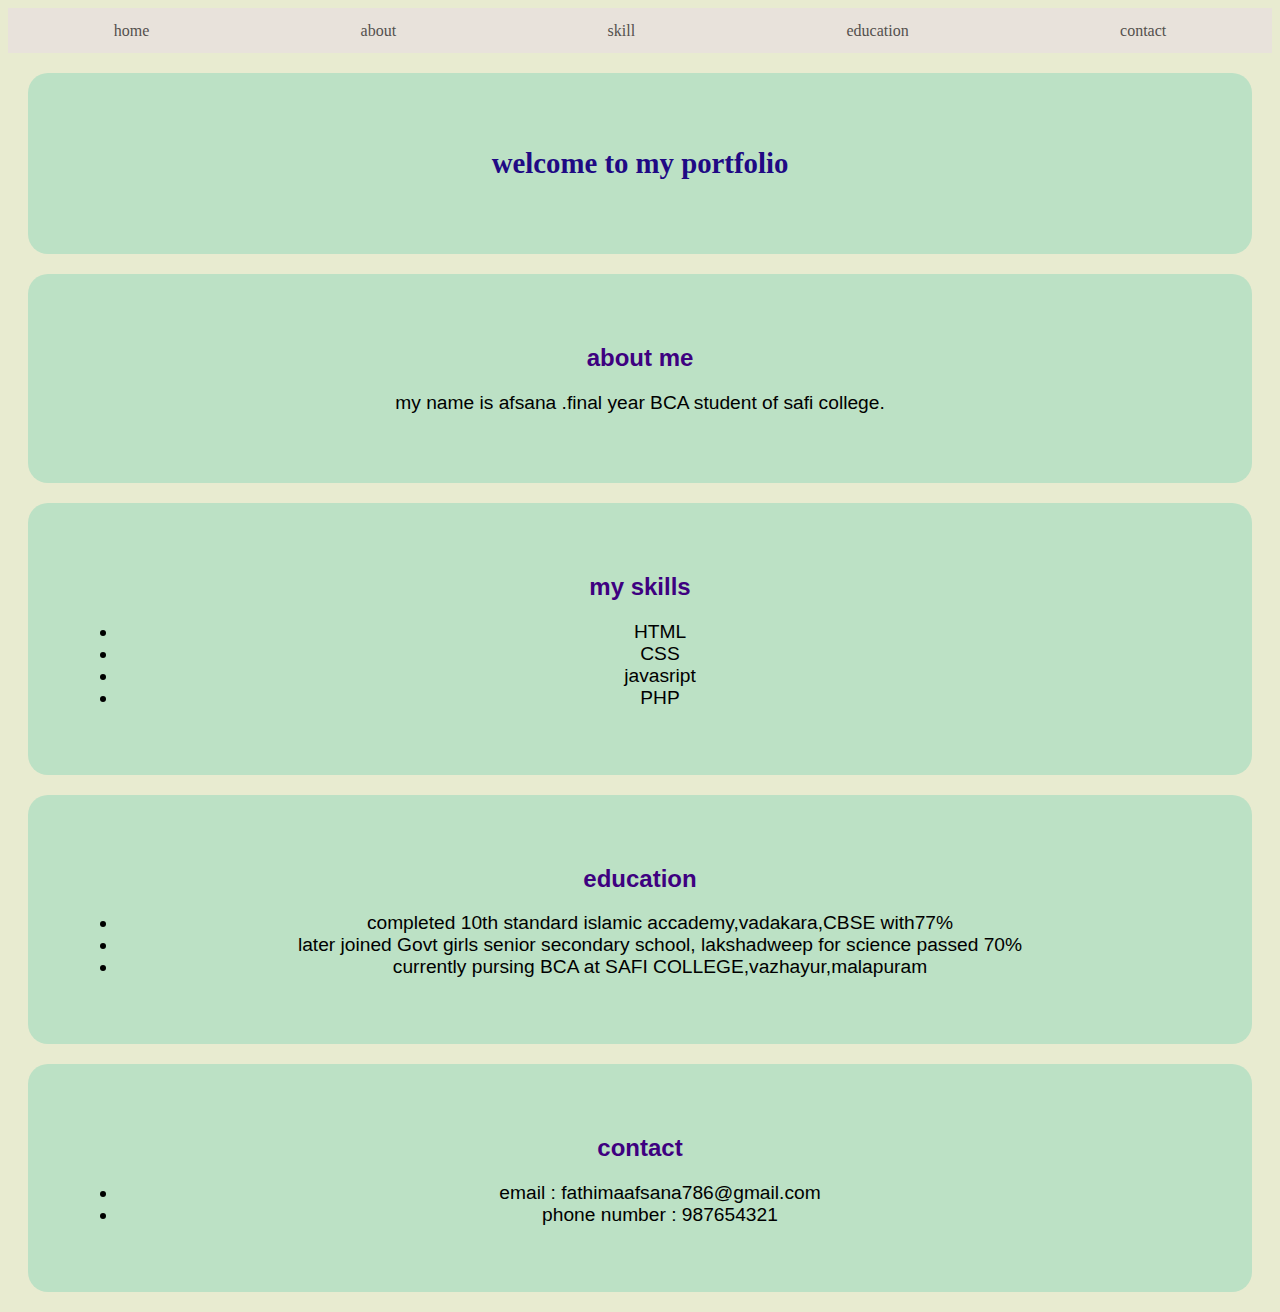
<file: day1/index.html>
<html >
    <head>
        
        <title>my portfolio</title>
        <link rel="stylesheet"href="style1.css">
    </head>
    <body>
<nav id ="nav">
    <a href="#welcome" class="tt">home</a>
    <a href="#about" class="tt">about</a>
    <a href="#skill" class="tt">skill</a>
    <a href="#edu" class="tt">education</a>
    <a href="contact" class="tt">contact</a> 
 </nav>
    <div id="welcome">
        <h2>welcome to my portfolio</h2>
<p></p>
    </div>
    <div id="about">
        <h2 id="maroon">about me</h2>
        <p id="ff"> my name is afsana  .final year BCA student of safi college.</p>
    </div>
    <div id="skill" >
       <h2 id="maroon">my skills</h2>
       <ul>
        <li id="ff">HTML</li>
        <li id="ff">CSS</li>
        <li id="ff">javasript</li>
        <li id="ff">PHP</li>
       </ul>
    </div>
        <div id="edu">
            <h2 id="maroon">education</h2>
        <ul> 
         <p>
            <li id="ff">completed 10th standard islamic accademy,vadakara,CBSE with77% </li>
            <li id="ff">later joined Govt girls senior secondary school, lakshadweep for science passed 70%</li>
            <li id="ff">currently pursing BCA at SAFI COLLEGE,vazhayur,malapuram</li>
        </p>
        </ul>
       </div>
       <div id="contact">
        <h2 id="maroon">contact</h2>
        <ul>
            <li id="ff">email : fathimaafsana786@gmail.com</li>
            <li id="ff">phone number : 987654321</li>
        </ul>
       </div> 
    </body>
</html>
</file>
<file: day1/style1.css>
body{
    background-color: rgb(232, 235, 208);
}
#nav{
    background-color: rgb(48, 164, 96);
    display: flex;
    justify-content:space-around;
    align-items: center;
    height: 45px;
    list-style-type:none;
}
#nav{
    background-color: rgb(232,226,219);
}
    display: flex;
    justify-content: space-around;
    align-items: center;
    height: 50px;
}
li{
    list-style-type: none;
}
.tt:hover{
    color: rgb(19, 193, 181);
}
.tt{
    color: rgb(84, 80, 77);
    text-decoration: none;
}
#home{
    font-size: medium;
}
#welcome{
    color: rgb(32, 9, 132);
    text-align: center;
    font-family: Cambria, Cochin, Georgia, Times, 'Times New Roman', serif;
    font-size: larger;
    padding: 50px;
    margin: 20px;
    border-radius: 20px;
    background-color: rgb(188, 225, 197);
}
#maroon{
    color: rgb(62, 0, 128);
    font-family: 'Franklin Gothic Medium', 'Arial Narrow', Arial, sans-serif;
}
#about{
    text-align: center;
    margin: 20px;
    border-radius:  20px;
    border: 20px rgb(133,65,65);
    padding: 50px;
    background-color: rgb(188, 225, 197);
}
#skill{
    text-align: center;
    margin: 20px;
    border-radius:  20px;
    border: 20px rgb(133,65,65);
    padding: 50px;
    background-color: rgb(188, 225, 197);
}
#edu{
    text-align: center;
    margin: 20px;
    border-radius:  20px;
    border: 20px rgb(133,65,65);
    padding:50px ;
    background-color: rgb(188,225,197);
}
#contact{
    text-align: center;
    margin: 20px;
    border-radius:  20px;
    border: 20px rgb(133,65,65);
    padding:50px ;
    background-color: rgb(188,225,197);
}
#ff{
font-size: larger;
font-family:Verdana, Geneva, Tahoma, sans-serif
}
</file>
